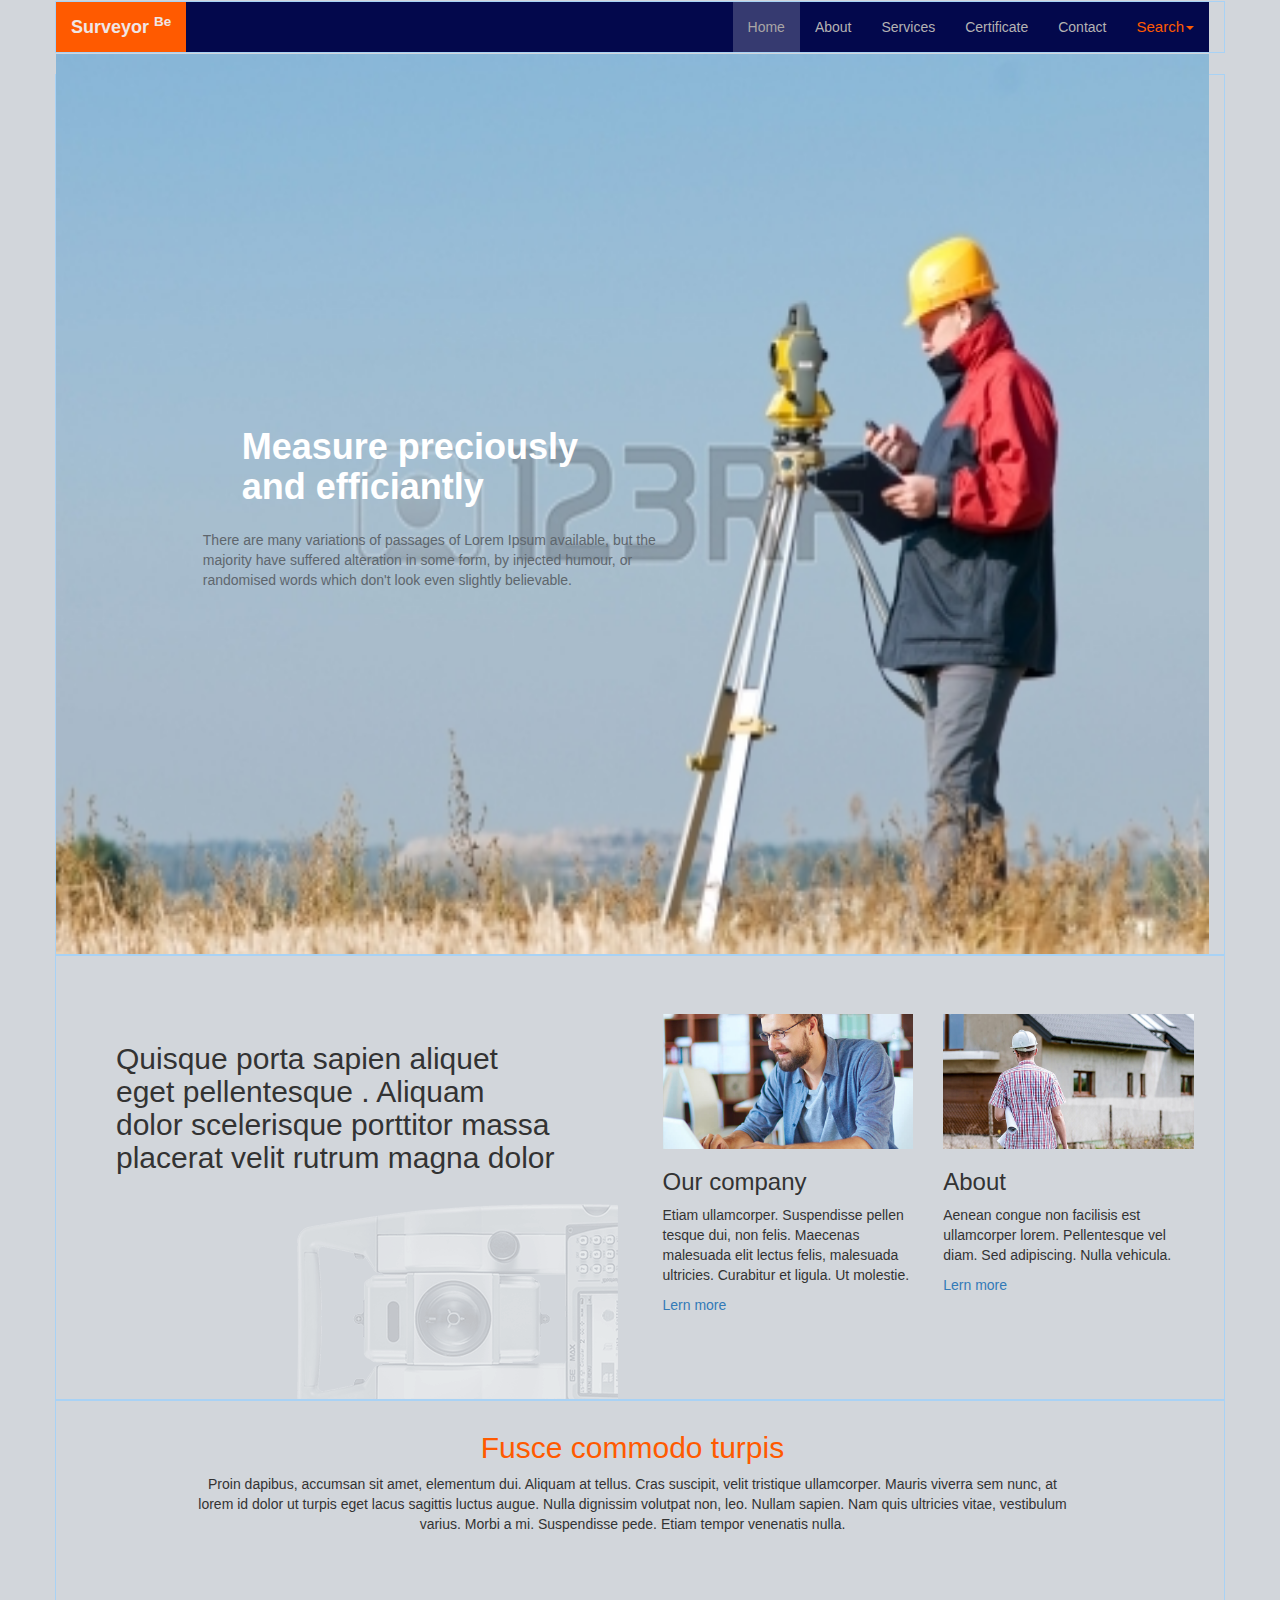
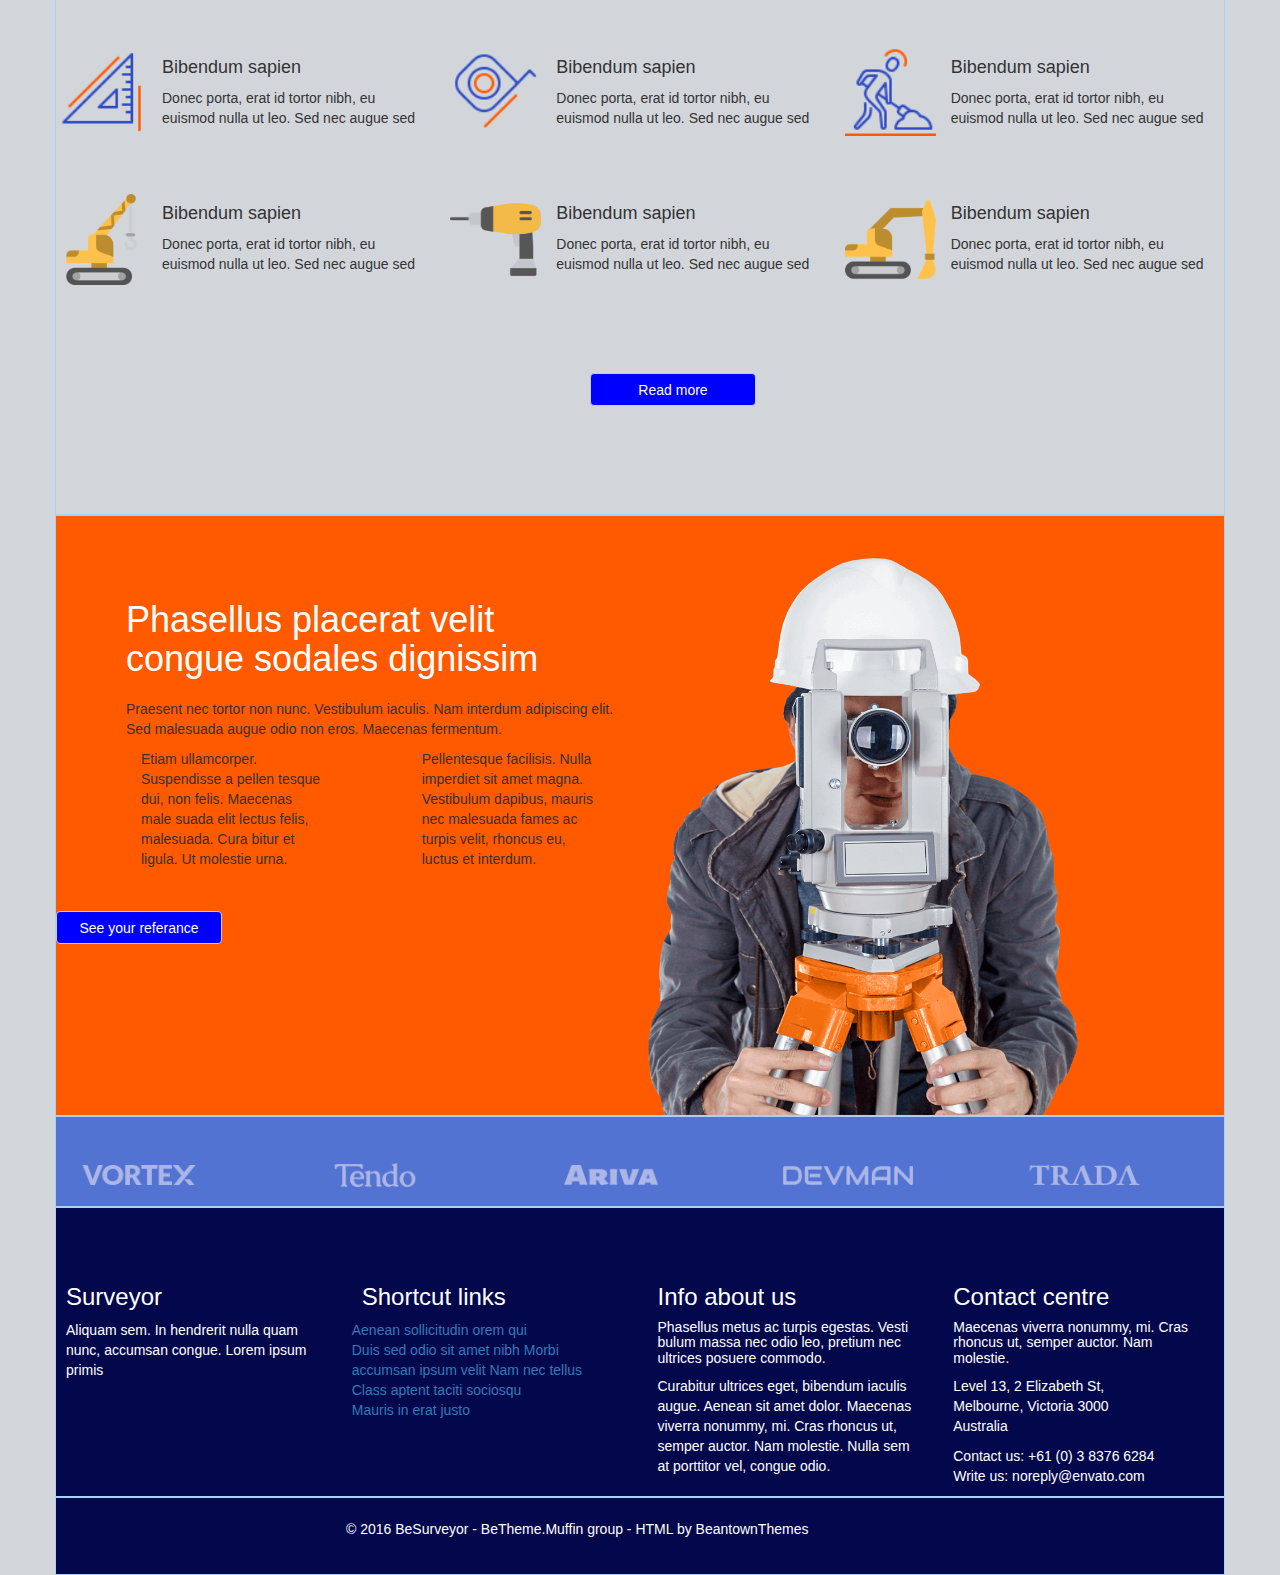
<file: index.html>
<!DOCTYPE html>
<html lang="en">
  <head>
    <meta charset="utf-8">
    <meta http-equiv="X-UA-Compatible" content="IE=edge">
    <meta name="viewport" content="width=device-width, initial-scale=1">
    <!-- The above 3 meta tags *must* come first in the head; any other head content must come *after* these tags -->
    <title>Bootstrap 101 Template</title>

        <link href="css/bootstrap.min.css" rel="stylesheet">
        <link rel="stylesheet" type="text/css" href="css/style.css">
  </head>
  <body>
  <nav class="navbar navbar-default">
  <div class="container">
    <!-- Brand and toggle get grouped for better mobile display -->
    <div class="navbar-header">
      <button type="button" class="navbar-toggle collapsed" data-toggle="collapse" data-target="#bs-example-navbar-collapse-1" aria-expanded="false">
        <span class="sr-only">Toggle navigation</span>
        <span class="icon-bar"></span>
        <span class="icon-bar"></span>
        <span class="icon-bar"></span>
      </button>
      <a class="navbar-brand" href="#">Surveyor <sup>Be</sup></a>
    </div>

    <!-- Collect the nav links, forms, and other content for toggling -->
    <div class="collapse navbar-collapse" id="bs-example-navbar-collapse-1">



<ul class="nav navbar-nav navbar-right">
        <li class="dropdown">
          <a href="#" class="dropdown-toggle" data-toggle="dropdown" role="button" aria-haspopup="true" aria-expanded="false">Search<span class="caret"></span></a>
          <form class="dropdown-menu">
          
            <input type="text" placeholder="Search" name="" class="form-control">
        
            
          </form>
        </li>
      </ul>


      <ul class="nav navbar-nav navbar-right">
        <li class="active"><a href="#">Home</a></li>
        <li><a href="#">About</a></li>
        <li><a href="#">Services</a></li>
        <li><a href="#">Certificate</a></li>
        <li><a href="#">Contact</a></li>
      </ul>
      
      
    </div><!-- /.navbar-collapse -->
  </div><!-- /.container-fluid -->
</nav>

   <div class="container">
   <div class="row">
    <div class="col-md-12 col-sm-12 col-xs-12">
     <div class="measure-image">
       <img src="images/8207025.jpg" class="responsive">
       </div>

     <div class="measure-text">
       <h1>Measure preciously <br> and efficiantly</h1>
       <p>There are many variations of passages of Lorem Ipsum available, but the majority have suffered alteration in some form, by injected humour, or randomised words which don't look even slightly believable.</p>
    </div>
    </div>
   </div>
   </div>
<!--  -->

<!--Quisque start  -->
<div class="container">
  <div class="row">
    <div class="col-md-6">
    <br>
      <div class="jumbotron">
        <h2>Quisque porta sapien aliquet eget pellentesque . Aliquam dolor scelerisque porttitor massa placerat velit rutrum magna dolor</h2>
      </div>
      <img src="images/home_surveyor_wrapbg1.png" class="img-responsive" align="right">
    </div>

<div class="col-md-6">
<br>
<br>
<br>
<div class="col-md-6">
<img src="images/home_surveyor_box1.jpg" class="img-responsive">
<div class="caption">
  <h3>Our company</h3>
  <p>Etiam ullamcorper. Suspendisse pellen tesque dui, non felis. Maecenas malesuada elit lectus felis, malesuada ultricies. Curabitur et ligula. Ut molestie.</p>
  <a href="#">Lern more</a>
</div>
</div>

<div class="col-md-6">
<img src="images/home_surveyor_box2.jpg" class="img-responsive">
<div class="caption">
  <h3>About</h3>
  <p>Aenean congue non facilisis est ullamcorper lorem. Pellentesque vel diam. Sed adipiscing. Nulla vehicula.</p>
  <a href="#">Lern more</a>
</div>
</div>
</div>
</div>
</div>

<!--Fusce  start  -->

<div class="container certificate">
  <div class="row">
  <div class="heading">
    <h2>Fusce commodo turpis</h2>
    <p>Proin dapibus, accumsan sit amet, elementum dui. Aliquam at tellus. Cras suscipit, velit tristique ullamcorper. Mauris viverra sem nunc, at lorem id dolor ut turpis eget lacus sagittis luctus augue. Nulla dignissim volutpat non, leo. Nullam sapien. Nam quis ultricies vitae, vestibulum varius. Morbi a mi. Suspendisse pede. Etiam tempor venenatis nulla.</p>
    </div>
  </div>

  <div class="row">
    <div class="col-md-4 col-sm-6 col-xs-12 gallary">
      <img src="images/home_surveyor_list2.png" class="img-responsive" alt="ttt">
    
    <div class="content">
      <h4>Bibendum sapien</h4>
      <p>Donec porta, erat id tortor nibh, eu euismod nulla ut leo. Sed nec augue sed</p>
    </div>
  </div>
  <div class="col-md-4 col-sm-6 col-xs-12 gallary">
      <img src="images/home_surveyor_list3.png" class="img-responsive" alt="ttt">
    
    <div class="content">
      <h4>Bibendum sapien</h4>
      <p>Donec porta, erat id tortor nibh, eu euismod nulla ut leo. Sed nec augue sed</p>
    </div>
  </div>
  <div class="col-md-4 col-sm-6 col-xs-12 gallary">
      <img src="images/home_surveyor_list1.png" class="img-responsive" alt="ttt">
    
    <div class="content">
      <h4>Bibendum sapien</h4>
      <p>Donec porta, erat id tortor nibh, eu euismod nulla ut leo. Sed nec augue sed</p>
    </div>
  </div>
  <div class="col-md-4 col-sm-6 col-xs-12 gallary">
      <img src="images/construction.png" class="img-responsive" alt="ttt">
    
    <div class="content">
      <h4>Bibendum sapien</h4>
      <p>Donec porta, erat id tortor nibh, eu euismod nulla ut leo. Sed nec augue sed</p>
    </div>
  </div>
  <div class="col-md-4 col-sm-6 col-xs-12 gallary">
      <img src="images/drill.png" class="img-responsive" alt="ttt">
    
    <div class="content">
      <h4>Bibendum sapien</h4>
      <p>Donec porta, erat id tortor nibh, eu euismod nulla ut leo. Sed nec augue sed</p>
    </div>
  </div>
  <div class="col-md-4 col-sm-6 col-xs-12 gallary">
      <img src="images/loader.png" class="img-responsive" alt="ttt">
    
    <div class="content">
      <h4>Bibendum sapien</h4>
      <p>Donec porta, erat id tortor nibh, eu euismod nulla ut leo. Sed nec augue sed</p>
    </div>
  </div>
  </div>
  <div class="button r-button">
    <a class="btn btn-default" href="#" role="button">Read more</a>
  </div>
  </div>

<!--Phasellus  start  -->
<div class="container phasellus">
  <div class="row">
    <div class="col-md-6 col-sm-6 col-xs-12 content-11">
    <h1>Phasellus placerat velit congue sodales dignissim</h1>
    <p>Praesent nec tortor non nunc. Vestibulum iaculis. Nam interdum adipiscing elit. Sed malesuada augue odio non eros. Maecenas fermentum.</p>

    <div class="col-md-6">
      <p>Etiam ullamcorper. Suspendisse a pellen tesque dui, non felis. Maecenas male suada elit lectus felis, malesuada. Cura bitur et ligula. Ut molestie urna.</p>
    </div>
    <div class="col-md-6">
      <p>Pellentesque facilisis. Nulla imperdiet sit amet magna. Vestibulum dapibus, mauris nec malesuada fames ac turpis velit, rhoncus eu, luctus et interdum.</p>
    </div>
          <div class="button p-button">
      <a class="btn btn-default" href="#" role="button">See your referance</a>
    </div>
    </div>

     <div class="col-md-6 col-sm-6 col-xs-12 img-11">
     <img src="images/home_surveyor_pic1.png" class="img-responsive">
       
     </div>
  </div>
</div>
<!--Footer logo  start  -->
<div class=" container footer-logo">
<div class="row">
  <div class="col-md-2 col-sm-4 col-xs-12 logo-img">
    <img src="images/home_surveyor_client1.png" class="img-responsive">
  </div>
  <div class="col-md-2 col-sm-4 col-xs-12 logo-img">
    <img src="images/home_surveyor_client2.png" class="img-responsive">
  </div>
  <div class="col-md-2 col-sm-4 col-xs-12 logo-img">
    <img src="images/home_surveyor_client3.png" class="img-responsive">
  </div>
  <div class="col-md-2 col-sm-4 col-xs-12 logo-img">
    <img src="images/home_surveyor_client4.png" class="img-responsive">
  </div>
  <div class="col-md-2 col-sm-4 col-xs-12 logo-img">
    <img src="images/home_surveyor_client5.png" class="img-responsive">
  </div>
  
</div>
  
</div>

<!--contact section  start  -->

<div class="container contact-111">
  <div class="row">
    <div class="col-md-3 col-sm-4 col-xs-12">
      <h3>Surveyor</h3>
      <p>Aliquam sem. In hendrerit nulla quam nunc, accumsan congue. Lorem ipsum primis</p>
    </div>
    <div class="col-md-3 col-sm-4 col-xs-12">
      <h3>Shortcut links</h3>
      <a href="#">Aenean sollicitudin orem qui</a> <br>
      <a href="#">Duis sed odio sit amet nibh</a>
      <a href="#">Morbi accumsan ipsum velit</a>
      <a href="#">Nam nec tellus</a>
      <a href="#">Class aptent taciti sociosqu</a><br>
      <a href="#">Mauris in erat justo</a>
    </div>
    <div class="col-md-3 col-sm-4 col-xs-12">
      <h3>Info about us</h3>
      <h5>Phasellus metus ac turpis egestas. Vesti bulum massa nec odio leo, pretium nec ultrices posuere commodo.</h5>
      <p>Curabitur ultrices eget, bibendum iaculis augue. Aenean sit amet dolor. Maecenas viverra nonummy, mi. Cras rhoncus ut, semper auctor. Nam molestie. Nulla sem at porttitor vel, congue odio.</p>
    </div>
    <div class="col-md-3 col-sm-4 col-xs-12">
      <h3>Contact centre</h3>
      <h5>Maecenas viverra nonummy, mi. Cras rhoncus ut, semper auctor. Nam molestie.</h5>
      <p>Level 13, 2 Elizabeth St, <br>
        Melbourne, Victoria 3000 <br>
        Australia</p>
      <p>Contact us: +61 (0) 3 8376 6284 <br>
         Write us: noreply@envato.com</p>
    </div>
  </div>
</div>

<!--copyright section  start  -->
<div class="container copyright">

  <div class="row">
  <div class="col-md-12 col-sm-12 col-xs-12"></div>
    <p>© 2016 BeSurveyor - BeTheme.Muffin group - HTML by BeantownThemes</p>
  </div>
</div>

      <script src="https://ajax.googleapis.com/ajax/libs/jquery/1.12.4/jquery.min.js"></script>
    <!-- Include all compiled plugins (below), or include individual files as needed -->
    <script src="js/bootstrap.min.js"></script>
  </body>
</html>
</file>
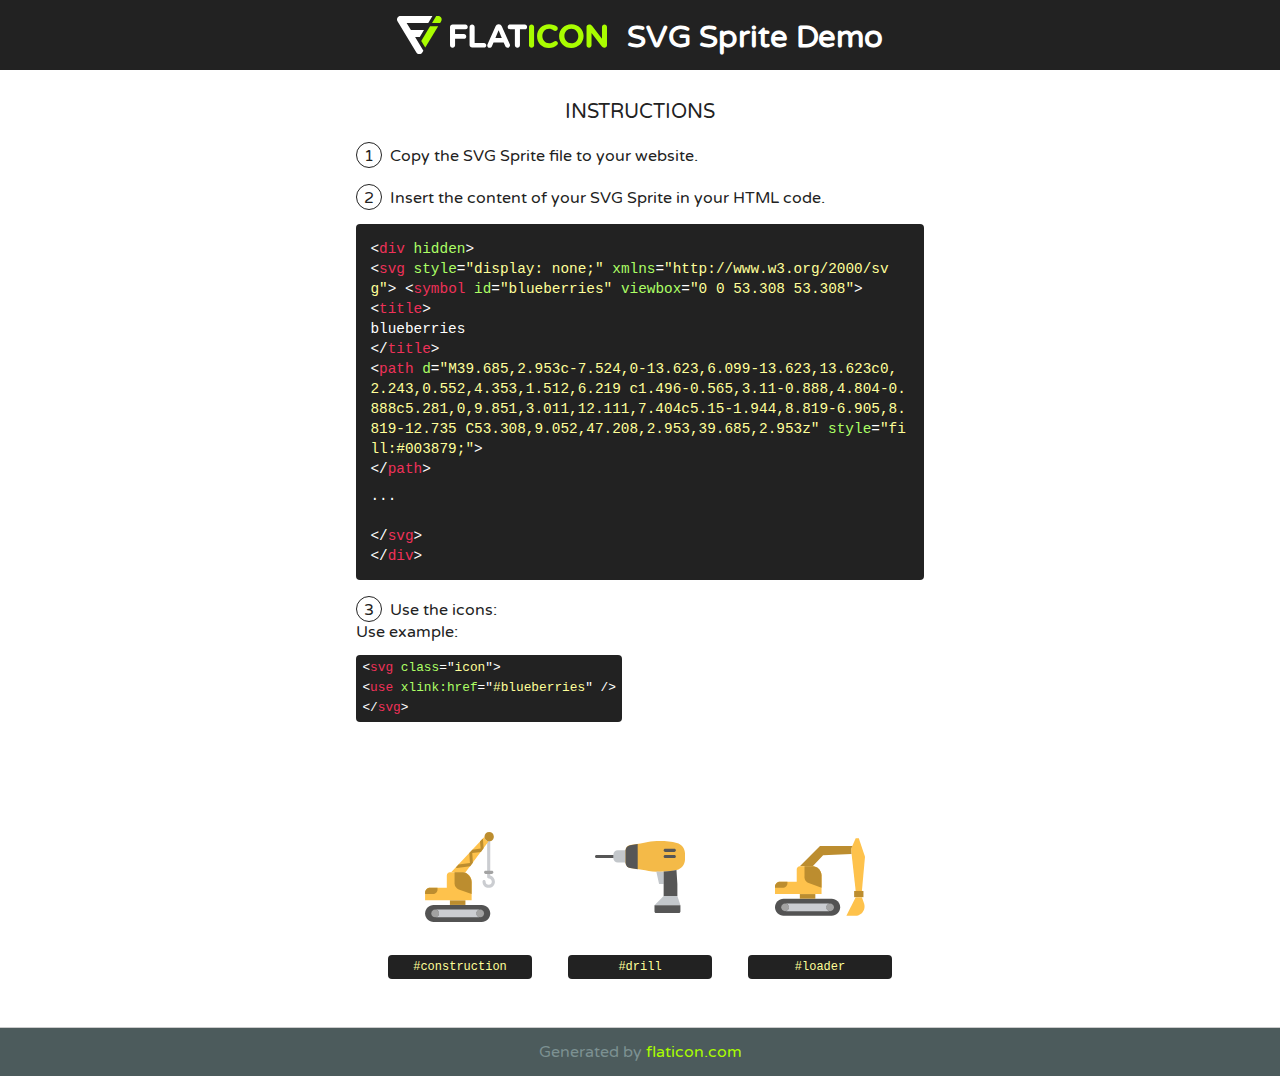
<file: images/my-icons-collection/My icons collection-SVG-Sprites-Demo.html>
<!DOCTYPE html>
<!--
Flaticon SVG Sprite: My icons collectionCreation date: 18/02/2017 06:19-->
<html>
<!DOCTYPE html>
<html>
<head>
    <title>Flaticon SVG Sprite</title>
    <link href="http://fonts.googleapis.com/css?family=Varela+Round" rel="stylesheet" type="text/css"/>
    <meta charset="UTF-8">
    <style>
        html, body, div, span, applet, object, iframe,
        h1, h2, h3, h4, h5, h6, p, blockquote, pre,
        a, abbr, acronym, address, big, cite, code,
        del, dfn, em, img, ins, kbd, q, s, samp,
        small, strike, strong, sub, sup, tt, var,
        b, u, i, center,
        dl, dt, dd, ol, ul, li,
        fieldset, form, label, legend,
        table, caption, tbody, tfoot, thead, tr, th, td,
        article, aside, canvas, details, embed,
        figure, figcaption, footer, header, hgroup,
        menu, nav, output, ruby, section, summary,
        time, mark, audio, video {
            margin: 0;
            padding: 0;
            border: 0;
            font-size: 100%;
            font: inherit;
            vertical-align: baseline;
        }
        /* HTML5 display-role reset for older browsers */
        article, aside, details, figcaption, figure,
        footer, header, hgroup, menu, nav, section {
            display: block;
        }
        body {
            line-height: 1;
        }
        ol, ul {
            list-style: none;
        }
        blockquote, q {
            quotes: none;
        }
        blockquote:before, blockquote:after,
        q:before, q:after {
            content: '';
            content: none;
        }
        table {
            border-collapse: collapse;
            border-spacing: 0;
        }
        body {
            font-family: 'Varela Round', Helvetica, Arial, sans-serif;
            font-size: 16px;
            color: #222;
        }
        a {
            color: #333;
            border-bottom: 1px solid #a9fd00;
            font-weight: bold;
            text-decoration: none;
        }
        * {
            -moz-box-sizing: border-box;
            -webkit-box-sizing: border-box;
            box-sizing: border-box;
            margin: 0;
            padding: 0;
        }
        .glyph svg.icon {
            width: 90px;
        }
        .wrapper {
            max-width: 600px;
            margin: auto;
            padding: 0 1em;
        }
        .title {
            font-size: 1.25em;
            text-align: center;
            margin-bottom: 1em;
            text-transform: uppercase;
        }
        header {
            text-align: center;
            background-color: #222;
            color: #fff;
            padding: 1em;
        }
        header .logo {
            width: 210px;
            height: 38px;
            display: inline-block;
            vertical-align: middle;
            margin-right: 1em;
            border: none;
        }
        header strong {
            font-size: 1.95em;
            font-weight: bold;
            vertical-align: middle;
            margin-top: 5px;
            display: inline-block;
        }
        .demo {
            margin: 2em auto;
            line-height: 1.25em;
        }
        .demo ul li {
            margin-bottom: 1em;
        }
        .demo ul li .num {
            color: #222;
            border-radius: 20px;
            display: inline-block;
            width: 26px;
            padding: 3px;
            height: 26px;
            text-align: center;
            margin-right: 0.5em;
            border: 1px solid #222;
        }
        .demo ul li code {
            background-color: #222;
            border-radius: 4px;
            padding: 0.25em 0.5em;
            display: inline-block;
            color: #fff;
            font-family: Consolas,Monaco,Lucida Console,Liberation Mono,DejaVu Sans Mono,Bitstream Vera Sans Mono,Courier New, monospace;
            font-weight: lighter;
            margin-top: 1em;
            font-size: 0.8em;
            word-break: break-all;
        }
        .demo ul li code.big {
            padding: 1em;
            font-size: 0.9em;
        }
        .demo ul li code .red {
            color: #EF3159;
        }
        .demo ul li code .green {
            color: #ACFF65;
        }
        .demo ul li code .yellow {
            color: #FFFF99;
        }
        .demo ul li code .blue {
            color: #99D3FF;
        }
        .demo ul li code .purple {
            color: #A295FF;
        }
        .demo ul li code .dots {
            margin-top: 0.5em;
            display: block;
        }
        #glyphs {
            border-bottom: 1px solid #ccc;
            padding: 2em 0;
            text-align: center;
        }
        .glyph {
            display: inline-block;
            width: 9em;
            margin: 1em;
            text-align: center;
            vertical-align: top;
            background: #FFF;
        }
        .glyph .glyph-icon {
            padding: 10px;
            display: block;
            font-family:"Flaticon";
            font-size: 64px;
            line-height: 1;
        }
        .glyph .glyph-icon:before {
            font-size: 64px;
            color: #222;
            margin-left: 0;
        }
        .class-name {
            font-size: 0.75em;
            background-color: #222;
            color: #fff;
            border-radius: 4px;
            padding: 0.5em;
            color: #FFFF99;
            font-family: Consolas,Monaco,Lucida Console,Liberation Mono,DejaVu Sans Mono,Bitstream Vera Sans Mono,Courier New, monospace;
        }
        .author-name {
            font-size: 0.6em;
            background-color: #fcfcfd;
            border: 1px solid #DEDEE4;
            border-top: 0;
            border-radius: 0 0 4px 4px;
            padding: 0.5em;
        }
        .attribution .title {
            margin-top: 2em;
        }
        .attribution textarea {
            background-color: #fcfcfd;
            padding: 1em;
            border: none;
            box-shadow: none;
            border: 1px solid #DEDEE4;
            border-radius: 4px;
            resize: none;
            width: 100%;
            height: 150px;
            font-size: 0.8em;
            font-family: Consolas,Monaco,Lucida Console,Liberation Mono,DejaVu Sans Mono,Bitstream Vera Sans Mono,Courier New, monospace;
            -webkit-appearance: none;
        }
        .iconsuse {
            margin: 2em auto;
            text-align: center;
            max-width: 1200px;
        }
        .iconsuse:after {
            content: '';
            display: table;
            clear: both;
        }
        .iconsuse .image {
            float: left;
            width: 25%;
            padding: 0 1em;
        }
        .iconsuse .image p {
            margin-bottom: 1em;
        }
        .iconsuse .image span {
            display: block;
            font-size: 0.65em;
            background-color: #222;
            color: #fff;
            border-radius: 4px;
            padding: 0.5em;
            color: #FFFF99;
            margin-top: 1em;
            font-family: Consolas,Monaco,Lucida Console,Liberation Mono,DejaVu Sans Mono,Bitstream Vera Sans Mono,Courier New, monospace;
        }
        #footer {
            text-align: center;
            background-color: #4C5B5C;
            color: #7c9192;
            padding: 1em;
        }
        #footer a {
            border: none;
            color: #a9fd00;
            font-weight: normal;
        }
        @media (max-width: 960px) {
            .iconsuse .image {
                width: 50%;
            }
        }
        @media (max-width: 560px) {
            .iconsuse .image {
                width: 100%;
            }
        }
    </style>
</head>
<body class="characters-off">
    <div hidden>
        <svg xmlns="http://www.w3.org/2000/svg" style="display: none;"><symbol id="construction" viewBox="0 0 512 512"><title>construction</title><path style="fill:#CBCDD1;" d="M419.31,317.793c-19.421,0-35.31-15.89-35.31-35.31c0-5.297,3.531-8.828,8.828-8.828 s8.828,3.531,8.828,8.828c0,9.71,7.945,17.655,17.655,17.655s17.655-7.945,17.655-17.655s-7.945-17.655-17.655-17.655 c-2.648,0-4.414-0.883-6.179-2.648c-1.766-1.766-2.648-3.531-2.648-6.179V52.966c0-5.297,3.531-8.828,8.828-8.828l0,0 c5.297,0,8.828,3.531,8.828,8.828v195.09c15.007,3.531,26.483,17.655,26.483,34.428C454.621,301.903,438.731,317.793,419.31,317.793 "/><path style="fill:#FEC24C;" d="M395.476,26.483L205.683,229.517h61.793c6.179,0,12.359,0.883,17.655,2.648l134.179-179.2 C406.069,52.083,395.476,40.607,395.476,26.483"/><path style="fill:#535353;" d="M379.586,512H105.931c-26.483,0-48.552-22.069-48.552-48.552l0,0 c0-26.483,22.069-48.552,48.552-48.552h273.655c26.483,0,48.552,22.069,48.552,48.552l0,0C428.138,489.931,406.069,512,379.586,512"/><g> <path style="fill:#A2A2A2;" d="M136.828,463.448c0-12.359-9.71-22.069-22.069-22.069s-22.069,9.71-22.069,22.069 s9.71,22.069,22.069,22.069S136.828,475.807,136.828,463.448"/> <path style="fill:#A2A2A2;" d="M392.828,463.448c0-12.359-9.71-22.069-22.069-22.069c-12.359,0-22.069,9.71-22.069,22.069 s9.71,22.069,22.069,22.069C383.117,485.517,392.828,475.807,392.828,463.448"/> </g><path style="fill:#BC8D2F;" d="M198.621,414.897h88.276v-26.483h-88.276V414.897z"/><path style="fill:#FEC24C;" d="M180.966,247.172v70.621H84.745c-15.007,0-27.366,12.359-27.366,27.366v43.255h123.586h141.241 V284.248c0-7.062-0.883-14.124-3.531-20.303c-7.945-21.186-28.248-34.428-51.2-34.428h-68.855 C188.91,229.517,180.966,237.462,180.966,247.172"/><g> <path style="fill:#BC8D2F;" d="M84.745,317.793c-15.007,0-27.366,12.359-27.366,27.366v7.945h44.138 c15.007,0,26.483-12.359,26.483-26.483v-8.828H84.745z"/> <path style="fill:#BC8D2F;" d="M265.71,229.517h-40.607v63.559c0,15.007,9.71,28.248,23.834,33.545l73.269,26.483v-68.855 c0-17.655-8.828-34.428-23.835-45.903C288.662,232.166,277.186,229.517,265.71,229.517"/> </g><path style="fill:#CBCDD1;" d="M348.69,463.448c0-10.593,7.945-19.421,17.655-22.069l0,0H242.759H119.172l0,0 c9.71,1.766,17.655,10.593,17.655,22.069s-7.945,19.421-17.655,22.069l0,0h123.586h123.586l0,0 C356.634,482.869,348.69,474.041,348.69,463.448"/><g> <path style="fill:#BC8D2F;" d="M448.441,26.483C448.441,11.476,436.966,0,421.959,0s-26.483,11.476-26.483,26.483 s11.476,26.483,26.483,26.483C436.083,52.966,448.441,41.49,448.441,26.483"/> <path style="fill:#BC8D2F;" d="M390.179,91.807l-3.531-47.669c0-2.648-0.883-4.414-2.648-5.297l-14.124,15.007l3.531,40.607 l-46.786,6.179l-17.655,19.421l3.531,56.497l-64.441,8.828l-15.89,16.772c1.766,1.766,3.531,2.648,6.179,2.648h0.883l75.035-9.71 l15.007-20.303l-3.531-54.731l49.434-6.179L390.179,91.807z"/> </g><path style="fill:#A2A2A2;" d="M436.966,238.345h-35.31c-5.297,0-8.828-3.531-8.828-8.828s3.531-8.828,8.828-8.828h35.31 c5.297,0,8.828,3.531,8.828,8.828S442.262,238.345,436.966,238.345"/></symbol><symbol id="drill" viewBox="0 0 512 512"><title>drill</title><path style="fill:#565656;" d="M104.136,147.85H8.678c-5.207,0-8.678-3.471-8.678-8.678c0-5.207,3.471-8.678,8.678-8.678h95.458 c5.207,0,8.678,3.471,8.678,8.678C112.814,144.379,109.342,147.85,104.136,147.85"/><path style="fill:#C3C7CB;" d="M173.559,173.884h-43.39c-14.753,0-26.034-11.281-26.034-26.034v-17.356 c0-14.753,11.281-26.034,26.034-26.034h43.39V173.884z"/><path style="fill:#F4BA48;" d="M173.559,173.884c0,14.753,11.281,27.77,26.034,30.373l86.78,13.017 c49.464,12.149,129.302,11.281,177.898-0.868c27.77-6.942,47.729-31.241,47.729-59.878v-34.712 c0-28.637-19.092-52.936-46.861-59.878c-46.861-11.281-116.285-13.885-164.014-4.339c-13.885,2.603-27.77,5.207-42.522,7.81 l-59.01,8.678c-14.753,2.603-26.034,14.753-26.034,30.373V173.884z"/><g> <path style="fill:#565656;" d="M242.983,68.013l-43.39,6.942c-14.753,2.603-26.034,14.753-26.034,30.373v69.424 c0,14.753,11.281,27.77,26.034,30.373l43.39,6.942V68.013z"/> <path style="fill:#565656;" d="M451.254,113.138h-52.068c-5.207,0-8.678-3.471-8.678-8.678c0-5.207,3.471-8.678,8.678-8.678h52.068 c5.207,0,8.678,3.471,8.678,8.678C459.932,109.667,456.461,113.138,451.254,113.138"/> <path style="fill:#565656;" d="M451.254,147.85h-52.068c-5.207,0-8.678-3.471-8.678-8.678c0-5.207,3.471-8.678,8.678-8.678h52.068 c5.207,0,8.678,3.471,8.678,8.678C459.932,144.379,456.461,147.85,451.254,147.85"/> </g><g> <path style="fill:#C3C7CB;" d="M338.441,416.867l52.068-52.068h78.102l17.356,52.068H338.441z"/> <path style="fill:#C3C7CB;" d="M348.854,225.084l15.62,70.292h26.034v-69.424C376.624,225.952,362.739,225.952,348.854,225.084"/> </g><g> <path style="fill:#565656;" d="M468.61,364.799v-69.424l-5.207-78.969c-20.827,5.207-45.993,7.81-72.895,8.678v138.847h78.102 V364.799z"/> <path style="fill:#565656;" d="M477.288,460.257H347.119c-5.207,0-8.678-3.471-8.678-8.678v-34.712h147.525v34.712 C485.966,456.785,482.495,460.257,477.288,460.257"/> </g></symbol><symbol id="loader" viewBox="0 0 512 512"><title>loader</title><path style="fill:#535353;" d="M322.207,476.69H48.552C22.069,476.69,0,454.621,0,428.138s22.069-48.552,48.552-48.552h273.655 c26.483,0,48.552,22.069,48.552,48.552S348.69,476.69,322.207,476.69"/><g> <path style="fill:#A2A2A2;" d="M79.448,428.138c0-12.359-9.71-22.069-22.069-22.069s-22.069,9.71-22.069,22.069 c0,12.359,9.71,22.069,22.069,22.069S79.448,440.497,79.448,428.138"/> <path style="fill:#A2A2A2;" d="M335.448,428.138c0-12.359-9.71-22.069-22.069-22.069s-22.069,9.71-22.069,22.069 c0,12.359,9.71,22.069,22.069,22.069S335.448,440.497,335.448,428.138"/> </g><path style="fill:#FEC24C;" d="M459.034,35.31h17.655L512,141.241l-17.655,194.207h-35.31L432.552,97.103L459.034,35.31z"/><path style="fill:#BC8D2F;" d="M450.207,370.759h52.966v-35.31h-52.966V370.759z"/><path style="fill:#FEC24C;" d="M456.386,476.69h-50.317l52.966-105.931h35.31l12.359,36.193c3.531,10.593,3.531,22.952,0,33.545l0,0 C499.641,461.683,479.338,476.69,456.386,476.69"/><path style="fill:#BC8D2F;" d="M440.497,79.448H256L141.241,194.207h73.269l59.145-61.793l161.545-7.945l-2.648-27.366 L440.497,79.448z"/><path style="fill:#CBCDD1;" d="M291.31,428.138c0-10.593,7.945-19.421,17.655-22.069l0,0H185.379H61.793l0,0 c9.71,1.766,17.655,10.593,17.655,22.069c0,11.476-7.945,19.421-17.655,22.069l0,0h123.586h123.586l0,0 C299.255,447.559,291.31,438.731,291.31,428.138"/><path style="fill:#BC8D2F;" d="M141.241,379.586h88.276v-26.483h-88.276V379.586z"/><path style="fill:#FEC24C;" d="M123.586,211.862v70.621H27.366C12.359,282.483,0,294.841,0,309.848v43.255h123.586h141.241V248.938 c0-7.062-0.883-14.124-3.531-20.303c-7.945-21.186-28.248-34.428-51.2-34.428h-68.855 C131.531,194.207,123.586,202.152,123.586,211.862"/><g> <path style="fill:#BC8D2F;" d="M27.366,282.483C12.359,282.483,0,294.841,0,309.848v7.945h44.138 c15.007,0,26.483-12.359,26.483-26.483v-8.828H27.366z"/> <path style="fill:#BC8D2F;" d="M208.331,194.207h-40.607v62.676c0,15.007,9.71,28.248,23.834,33.545l73.269,26.483v-68.855 c0-17.655-8.828-34.428-23.834-45.903C231.283,196.855,219.807,194.207,208.331,194.207"/> </g></symbol></svg>    </div>
    <header>
        <a href="http://www.flaticon.com" target="_blank" class="logo">
            <svg version="1.1" xmlns="http://www.w3.org/2000/svg" xmlns:xlink="http://www.w3.org/1999/xlink" xmlns:a="http://ns.adobe.com/AdobeSVGViewerExtensions/3.0/" viewBox="0 0 560.875 102.036" enable-background="new 0 0 560.875 102.036" xml:space="preserve">
                <defs>
                </defs>
                <g>
                    <g class="letters">
                        <path fill="#ffffff" d="M141.596,29.675c0-3.777,2.985-6.767,6.764-6.767h34.438c3.426,0,6.15,2.728,6.15,6.15
                        c0,3.43-2.724,6.149-6.15,6.149h-27.674v13.091h23.719c3.429,0,6.151,2.724,6.151,6.15c0,3.43-2.723,6.149-6.151,6.149h-23.719
                        v17.574c0,3.773-2.986,6.761-6.764,6.761c-3.779,0-6.764-2.989-6.764-6.761V29.675z"></path>
                        <path fill="#ffffff" d="M193.844,29.149c0-3.781,2.985-6.767,6.764-6.767c3.776,0,6.763,2.985,6.763,6.767v42.957h25.039
                        c3.426,0,6.149,2.726,6.149,6.153c0,3.425-2.723,6.15-6.149,6.15h-31.802c-3.779,0-6.764-2.986-6.764-6.768V29.149z"></path>
                        <path fill="#ffffff" d="M241.891,75.71l21.438-48.407c1.492-3.341,4.215-5.357,7.906-5.357h0.792
                        c3.686,0,6.323,2.017,7.815,5.357l21.439,48.407c0.436,0.967,0.701,1.845,0.701,2.723c0,3.602-2.809,6.501-6.414,6.501
                        c-3.161,0-5.269-1.845-6.499-4.655l-4.132-9.661h-27.059l-4.301,10.102c-1.144,2.631-3.426,4.214-6.237,4.214
                        c-3.517,0-6.24-2.81-6.24-6.325C241.1,77.64,241.451,76.677,241.891,75.71z M279.932,58.666l-8.521-20.297l-8.526,20.297H279.932
                        z"></path>
                        <path fill="#ffffff" d="M314.864,35.387H301.86c-3.429,0-6.239-2.813-6.239-6.238c0-3.429,2.811-6.24,6.239-6.24h39.533
                        c3.426,0,6.237,2.811,6.237,6.24c0,3.425-2.811,6.238-6.237,6.238h-13.001v42.785c0,3.773-2.99,6.761-6.764,6.761
                        c-3.779,0-6.764-2.989-6.764-6.761V35.387z"></path>
                        <path fill="#A9FD00" d="M352.615,29.149c0-3.781,2.985-6.767,6.767-6.767c3.774,0,6.761,2.985,6.761,6.767v49.024
                        c0,3.773-2.987,6.761-6.761,6.761c-3.781,0-6.767-2.989-6.767-6.761V29.149z"></path>
                        <path fill="#A9FD00" d="M374.132,53.836v-0.179c0-17.481,13.178-31.801,32.065-31.801c9.22,0,15.459,2.458,20.557,6.238
                        c1.402,1.054,2.637,2.985,2.637,5.357c0,3.692-2.985,6.59-6.681,6.59c-1.845,0-3.071-0.702-4.044-1.319
                        c-3.776-2.813-7.729-4.393-12.562-4.393c-10.364,0-17.831,8.611-17.831,19.154v0.173c0,10.542,7.291,19.329,17.831,19.329
                        c5.715,0,9.492-1.756,13.359-4.834c1.049-0.874,2.458-1.491,4.039-1.491c3.429,0,6.325,2.813,6.325,6.236
                        c0,2.106-1.056,3.78-2.282,4.834c-5.539,4.834-12.036,7.733-21.878,7.733C387.572,85.464,374.132,71.493,374.132,53.836z"></path>
                        <path fill="#A9FD00" d="M433.009,53.836v-0.179c0-17.481,13.79-31.801,32.766-31.801c18.981,0,32.592,14.143,32.592,31.628v0.173
                        c0,17.483-13.785,31.807-32.769,31.807C446.625,85.464,433.009,71.32,433.009,53.836z M484.224,53.836v-0.179
                        c0-10.539-7.725-19.326-18.626-19.326c-10.893,0-18.449,8.611-18.449,19.154v0.173c0,10.542,7.73,19.329,18.626,19.329
                        C476.676,72.986,484.224,64.378,484.224,53.836z"></path>
                        <path fill="#A9FD00" d="M506.233,29.321c0-3.774,2.99-6.763,6.767-6.763h1.401c3.252,0,5.183,1.583,7.029,3.953l26.093,34.265
                        V29.059c0-3.692,2.99-6.677,6.681-6.677c3.683,0,6.671,2.985,6.671,6.677v48.934c0,3.78-2.987,6.765-6.764,6.765h-0.436
                        c-3.257,0-5.188-1.581-7.034-3.953l-27.056-35.492v32.944c0,3.687-2.985,6.676-6.678,6.676c-3.683,0-6.673-2.989-6.673-6.676
                        V29.321z"></path>
                    </g>
                    <g class="insignia">
                        <path fill="#ffffff" d="M48.372,56.137h12.517l11.156-18.537H37.186L25.688,18.539h57.825L94.668,0H9.271
                        C5.925,0,2.842,1.801,1.198,4.716c-1.644,2.907-1.593,6.482,0.134,9.343l50.38,83.501c1.678,2.781,4.689,4.476,7.938,4.476
                        c3.246,0,6.257-1.695,7.935-4.476l2.898-4.804L48.372,56.137z"></path>
                        <g class="i">
                            <path fill="#A9FD00" d="M93.575,18.539h0.031v0.004l21.652,0.004l2.705-4.488c1.727-2.861,1.778-6.436,0.133-9.343
                            C116.454,1.801,113.371,0,110.026,0h-5.294L93.575,18.539z"></path>
                            <polygon fill="#A9FD00" points="88.291,27.356 64.725,66.486 75.519,84.404 109.942,27.356"></polygon>
                        </g>
                    </g>
                </g>
            </svg>
        </a>
        <strong>SVG Sprite Demo</strong>
    </header>
    <section class="demo wrapper">
        <p class="title">Instructions</p>
        <ul>
            <li>
                <span class="num">1</span>Copy the SVG Sprite file to your website.
            </li>
            <li>
                <span class="num">2</span>Insert the content of your SVG Sprite in your HTML code.
                <code class="big">
                    &lt;<span class="red">div</span> <span class="green">hidden</span>&gt;<br>
                    &lt;<span class="red">svg</span> <span class="green">style</span>=<span class="yellow">"display: none;"</span> <span class="green">xmlns</span>=<span class="yellow">"http://www.w3.org/2000/svg"</span>>
                    &lt;<span class="red">symbol</span> <span class="green">id</span>=<span class="yellow">"blueberries"</span> <span class="green">viewbox</span>=<span class="yellow">"0 0 53.308 53.308"</span>><br>
                    &lt;<span class="red">title</span>><br>
                    blueberries<br>
                    &lt;/<span class="red">title</span>><br>
                    &lt;<span class="red">path</span> <span class="green">d</span>=<span class="yellow">"M39.685,2.953c-7.524,0-13.623,6.099-13.623,13.623c0,2.243,0.552,4.353,1.512,6.219   c1.496-0.565,3.11-0.888,4.804-0.888c5.281,0,9.851,3.011,12.111,7.404c5.15-1.944,8.819-6.905,8.819-12.735   C53.308,9.052,47.208,2.953,39.685,2.953z"</span> <span class="green">style</span>=<span class="yellow">"fill:#003879;"</span>><br>
                    &lt;/<span class="red">path</span>>
                    <br/><span class="dots">...</span>
                    <br/>&lt;/<span class="red">svg</span>&gt;
                    <br/>&lt;/<span class="red">div</span>&gt;
                </code>
            </li>
            <li>
                <p>
                    <span class="num">3</span>Use the icons:
                    <br />
                    Use example:<br>
                    <code>
                        &lt;<span class="red">svg</span> <span class="green">class</span>=&quot;<span class="yellow">icon</span>&quot;&gt;<br>
                        &lt;<span class="red">use</span> <span class="green">xlink:href</span>=&quot;<span class="yellow">#blueberries</span>&quot; /&gt;<br>
                        &lt;/<span class="red">svg</span>&gt;
                    </code>
                </li>
            </ul>
        </section>
        <section id="glyphs">
                            <div class="glyph">
                    <svg class="icon">
                      <use xlink:href="#construction"></use>
                  </svg>
                  <div class="class-name">#construction</div>
              </div>
                              <div class="glyph">
                    <svg class="icon">
                      <use xlink:href="#drill"></use>
                  </svg>
                  <div class="class-name">#drill</div>
              </div>
                              <div class="glyph">
                    <svg class="icon">
                      <use xlink:href="#loader"></use>
                  </svg>
                  <div class="class-name">#loader</div>
              </div>
                    </section>
      <div id="footer">
        <div>Generated by <a href="http://www.flaticon.com">flaticon.com</a>
        </div>
    </div>
</body>
</html>
</file>
<file: css/style.css>
body{
	    background: #D2D6DB;
}
.navbar-default {
    background-color: transparent;
    border-color: transparent;
    }

    .navbar-default .navbar-collapse, .navbar-default .navbar-form {
    border-color: #e7e7e7;
    background: #03084C;
}

.navbar-default .navbar-brand {
    color: #efe6e6;
    background: #FF5A00;
    font-weight: 900;
}
.navbar-default .navbar-brand:hover,.navbar-default 
.navbar-brand:focus {
color: #ffffff;
 background: #de4f01;
}

.navbar-default .navbar-brand:sup{
	font-size: 12px;
}

.navbar-default .navbar-nav>li>a {
    color: #b5b3b3;
}

.navbar-default .navbar-nav>.active>a, .navbar-default 
.navbar-nav>.active>a:focus, .navbar-default .navbar-nav>.active>a:hover,
.navbar-default .navbar-nav>li>a:hover,.navbar-default .navbar-nav>li>a:focus {
    color: #a9a6a6;
    background-color: #363A70;
}

.dropdown-menu {
    position: absolute;
    top: 100%;
    left: 0;
    z-index: 1000;
    display: none;
    float: left;
    min-width: 160px;
    padding: 0px 0;
    margin: 2px 0 0;
    font-size: 14px;
    text-align: left;
    list-style: none;
    background-color: #fff;
    -webkit-background-clip: padding-box;
    background-clip: padding-box;
    border: 1px solid #ccc;
    border: 1px solid rgba(0,0,0,.15);
    border-radius: 0px;
    -webkit-box-shadow: 0 6px 12px rgba(0,0,0,.175);
    box-shadow: 0 6px 12px rgba(0,0,0,.175);
}

.navbar-default .navbar-nav > .open > a, .navbar-default .navbar-nav >
.open > a:focus,.navbar-default .navbar-nav .dropdown a {
    color:#ff5a00;
    background-color: #03084c;
    text-transform: capitalize;
    font-size: 15px;
}


   .row {
    margin-right: -15px;
    margin-left: -30px;
    margin-top: -21px;
}

.measure-image{
    position: relative;
}

.measure-image img {
 width: 100%;
height: 100vh;

}

.measure-text {
    position: absolute;
    top: 50%;
    left: 38%;
    transform: translate(-50%,-50%);
    -webkit-transform: translate(-50%,-50%);
    -moz-transform: translate(-50%,-50%);
}

.measure-text h1 {
    margin-left: 118px;
    color: #fff;
    font-weight: 900;
    padding-bottom: 14px;
}

.measure-text p {
    mmargin: 7px -27px 10px;
    padding: 0px 191px 0px 79px;
    color: #5e666d;
    font-weight: 300;
}


.jumbotron {
   background-color: #D2D6DB;
    border-radius: 0 !important;
}

.jumbotron h2 {
  margin-bottom: -72px; 
}
.jumbotron img {
   
}

.container {
    border: 1.5px solid #A8D2F5;
}

.heading{
text-align: center;
}
.heading h2{
       color: #FF5A00;
    text-align: center;
    padding-top: 31px; 
}
.heading p{
        max-width: 879px;
        margin: 0 auto;
        padding-bottom: 135px;
}

.certificate img {
    float: left;
    width: 91px;
    margin-right: 15px;
}
.certificate .content{
    
}
.certificate .content h4{
    
}
.certificate .content p{
    
}
.gallary {
    margin-bottom: 4em;
}

@media (max-width: 767px) {
.certificate img {
        float: none;
        margin: 0 auto;
}
.certificate .content{text-align: center;}

}

.btn-default{
height: 33px;
    width: 166px;
    background-color: blue;
    color: #fff;
    margin-bottom: 108px;
    margin-top: 32px;
}
.r-button{
    width: 100px;
    margin: 0 auto;
}

.phasellus{
        background-color: #FF5A00;
}

.content-11 h1 {
   margin-top: 105px;
    margin-bottom: 20px;
    color: #fff;
    padding-left: 70px;
}
.content-11 p {
    padding-left: 70px;
}

.img-11 img{
height: 557px;
    margin-top: 63px;
}

.footer-logo {
    background-color: #5373D2;
}
.footer-logo .logo-img {
        margin-right: 39px;
    margin-top: -11px;
}
.footer-logo .logo-img  img{
  margin-top: 40px;
}

.contact-111{
background-color: #03084C;
}
.contact-111 h3{
    color: #fff;
    margin-top: 78px;
        padding-left: 10px;
}

.contact-111 h5{
color: #fff;
    padding-left: 10px;
}

.contact-111 p{
color: #fff;
    padding-left: 10px;
}

.copyright{background-color: #03084C}
.copyright p{
    color: #fff;
    margin-left: 305px;
    padding-top: 42px;
    padding-bottom: 25px;
}
</file>
